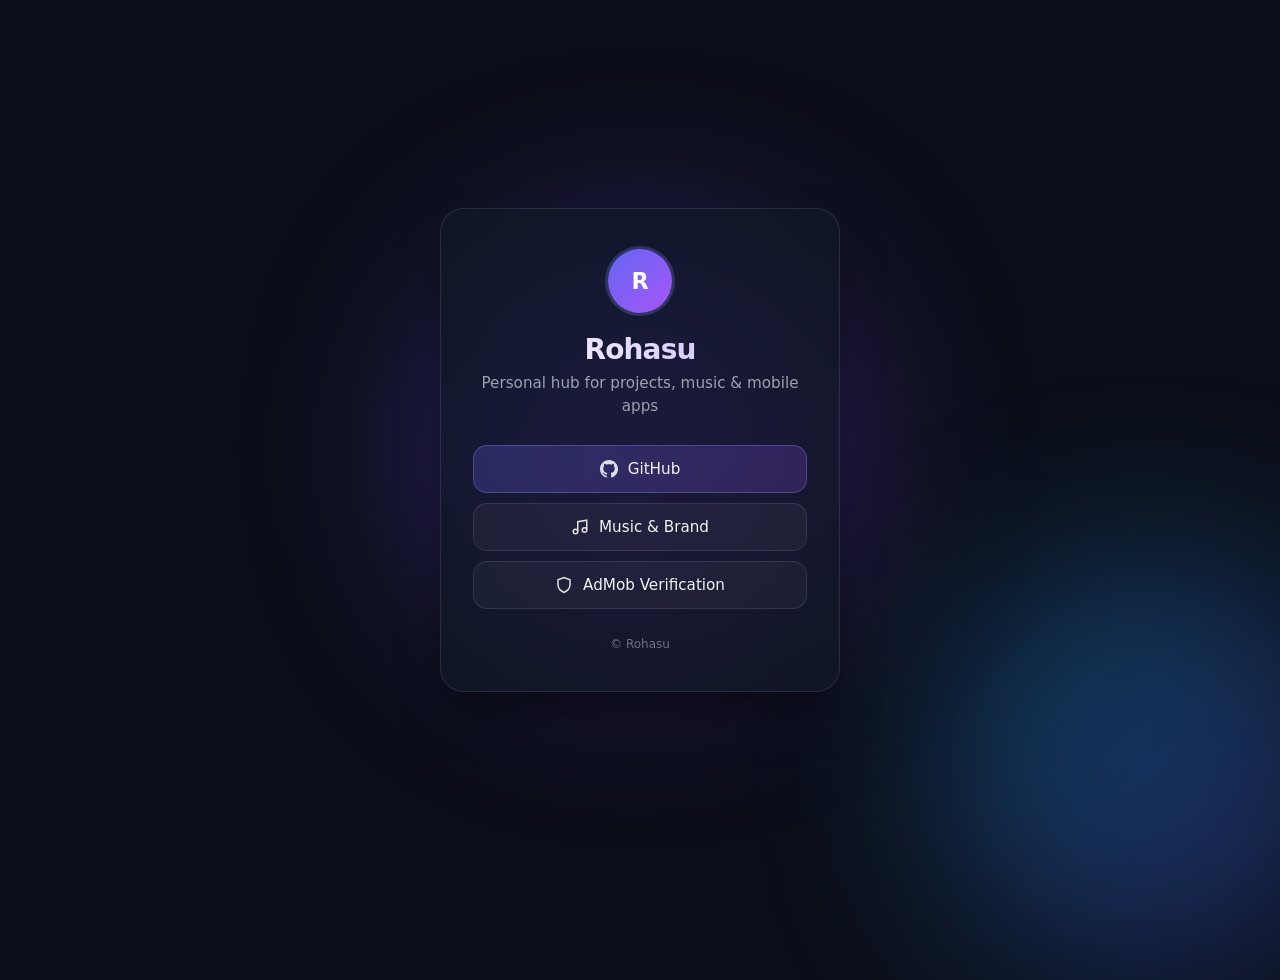
<file: index.html>
<!DOCTYPE html>
<html lang="en">
<head>
    <meta charset="UTF-8">
    <meta name="viewport" content="width=device-width, initial-scale=1.0">
    <title>Rohasu | Hub</title>
    <meta name="description" content="Rohasu — personal hub for GitHub, music brand, and mobile apps.">
    <meta property="og:title" content="Rohasu | Hub">
    <meta property="og:description" content="Links to GitHub, music brand, and AdMob verification.">
    <meta property="og:type" content="website">
    <style>
        * {
            margin: 0;
            padding: 0;
            box-sizing: border-box;
        }

        :root {
            --bg: #0b0f19;
            --card: rgba(17, 24, 39, 0.72);
            --border: rgba(255, 255, 255, 0.1);
            --text: #f3f4f6;
            --muted: #9ca3af;
            --accent: #818cf8; /* soft indigo */
        }

        body {
            font-family: system-ui, -apple-system, BlinkMacSystemFont, 'Segoe UI', Roboto, sans-serif;
            background-color: var(--bg);
            color: var(--text);
            min-height: 100vh;
            display: flex;
            justify-content: center;
            align-items: center;
            overflow: hidden;
            position: relative;
            padding: 24px;
        }

        /* Background blobs */
        .blob {
            position: absolute;
            width: min(420px, 80vw);
            height: min(420px, 80vw);
            background: linear-gradient(135deg, rgba(79, 70, 229, 0.45), rgba(147, 51, 234, 0.35));
            filter: blur(90px);
            border-radius: 50%;
            animation: float 12s ease-in-out infinite alternate;
            z-index: -1;
            pointer-events: none;
        }

        .blob:nth-child(2) {
            background: linear-gradient(135deg, rgba(14, 165, 233, 0.35), rgba(79, 70, 229, 0.3));
            animation-duration: 16s;
            animation-direction: alternate-reverse;
            right: -80px;
            bottom: -80px;
        }

        @keyframes float {
            0%   { transform: translate(0, 0) scale(1); }
            100% { transform: translate(40px, 60px) scale(1.12); }
        }

        @media (prefers-reduced-motion: reduce) {
            .blob { animation: none; }
            .card { animation: none; }
            .btn  { transition: none; }
        }

        .card {
            background: var(--card);
            backdrop-filter: blur(20px);
            -webkit-backdrop-filter: blur(20px);
            border: 1px solid var(--border);
            padding: 40px 32px;
            border-radius: 24px;
            text-align: center;
            max-width: 400px;
            width: 100%;
            box-shadow: 0 25px 50px -12px rgba(0, 0, 0, 0.5);
            animation: fadeIn 0.7s ease-out;
        }

        @keyframes fadeIn {
            from { opacity: 0; transform: translateY(16px); }
            to   { opacity: 1; transform: translateY(0); }
        }

        .avatar {
            width: 64px;
            height: 64px;
            border-radius: 50%;
            background: linear-gradient(135deg, #6366f1, #a855f7);
            margin: 0 auto 20px;
            display: flex;
            align-items: center;
            justify-content: center;
            font-weight: 700;
            font-size: 1.4rem;
            color: white;
            box-shadow: 0 0 0 3px rgba(129, 140, 248, 0.25);
        }

        h1 {
            font-size: 1.75rem;
            font-weight: 700;
            letter-spacing: -0.03em;
            margin-bottom: 6px;
            background: linear-gradient(to right, #fff, #c4b5fd);
            -webkit-background-clip: text;
            background-clip: text;
            -webkit-text-fill-color: transparent;
        }

        .tagline {
            color: var(--muted);
            font-size: 0.95rem;
            margin-bottom: 28px;
            line-height: 1.45;
        }

        .links {
            display: flex;
            flex-direction: column;
            gap: 10px;
        }

        .btn {
            display: flex;
            align-items: center;
            justify-content: center;
            gap: 10px;
            width: 100%;
            padding: 14px 18px;
            background: rgba(255, 255, 255, 0.04);
            border: 1px solid var(--border);
            color: var(--text);
            text-decoration: none;
            border-radius: 14px;
            font-weight: 500;
            font-size: 0.95rem;
            transition: background 0.2s ease, border-color 0.2s ease, transform 0.2s ease, box-shadow 0.2s ease;
        }

        .btn:hover {
            background: rgba(255, 255, 255, 0.1);
            border-color: rgba(255, 255, 255, 0.22);
            transform: translateY(-2px);
            box-shadow: 0 8px 20px rgba(0, 0, 0, 0.25);
        }

        .btn:focus-visible {
            outline: 2px solid var(--accent);
            outline-offset: 3px;
        }

        .btn.primary {
            background: linear-gradient(135deg, rgba(99, 102, 241, 0.25), rgba(168, 85, 247, 0.2));
            border-color: rgba(129, 140, 248, 0.35);
        }

        .btn.primary:hover {
            background: linear-gradient(135deg, rgba(99, 102, 241, 0.4), rgba(168, 85, 247, 0.3));
            border-color: rgba(129, 140, 248, 0.55);
        }

        .icon {
            width: 18px;
            height: 18px;
            opacity: 0.9;
            flex-shrink: 0;
        }

        footer {
            margin-top: 28px;
            font-size: 0.75rem;
            color: #6b7280;
        }
    </style>
</head>
<body>
    <div class="blob" aria-hidden="true"></div>
    <div class="blob" aria-hidden="true"></div>

    <main class="card">
        <div class="avatar" aria-hidden="true">R</div>
        <h1>Rohasu</h1>
        <p class="tagline">Personal hub for projects, music & mobile apps</p>

        <nav class="links" aria-label="Main links">
            <a href="https://github.com/Remmell" target="_blank" rel="noopener noreferrer" class="btn primary">
                <svg class="icon" viewBox="0 0 24 24" fill="currentColor" aria-hidden="true">
                    <path d="M12 0C5.37 0 0 5.37 0 12c0 5.3 3.438 9.8 8.205 11.387.6.113.82-.258.82-.577 0-.285-.01-1.04-.015-2.04-3.338.724-4.042-1.61-4.042-1.61-.546-1.387-1.333-1.756-1.333-1.756-1.09-.745.083-.73.083-.73 1.205.085 1.84 1.237 1.84 1.237 1.07 1.834 2.807 1.304 3.492.997.108-.775.418-1.305.76-1.605-2.665-.3-5.466-1.332-5.466-5.93 0-1.31.465-2.38 1.235-3.22-.135-.303-.54-1.523.105-3.176 0 0 1.005-.322 3.3 1.23.96-.267 1.98-.399 3-.405 1.02.006 2.04.138 3 .405 2.28-1.552 3.285-1.23 3.285-1.23.645 1.653.24 2.873.12 3.176.765.84 1.23 1.91 1.23 3.22 0 4.61-2.805 5.625-5.475 5.92.42.36.81 1.096.81 2.22 0 1.605-.015 2.896-.015 3.286 0 .315.21.69.825.57C20.565 21.795 24 17.295 24 12c0-6.63-5.37-12-12-12z"/>
                </svg>
                GitHub
            </a>

            <a href="https://remixx-brand.com" target="_blank" rel="noopener noreferrer" class="btn">
                <svg class="icon" viewBox="0 0 24 24" fill="none" stroke="currentColor" stroke-width="2" aria-hidden="true">
                    <path d="M9 18V5l12-2v13"/>
                    <circle cx="6" cy="18" r="3"/>
                    <circle cx="18" cy="16" r="3"/>
                </svg>
                Music & Brand
            </a>

            <a href="./app-ads.txt" class="btn">
                <svg class="icon" viewBox="0 0 24 24" fill="none" stroke="currentColor" stroke-width="2" aria-hidden="true">
                    <path d="M12 22s8-4 8-10V5l-8-3-8 3v7c0 6 8 10 8 10z"/>
                </svg>
                AdMob Verification
            </a>
        </nav>

        <footer>© Rohasu</footer>
    </main>
</body>
</html>
</file>
